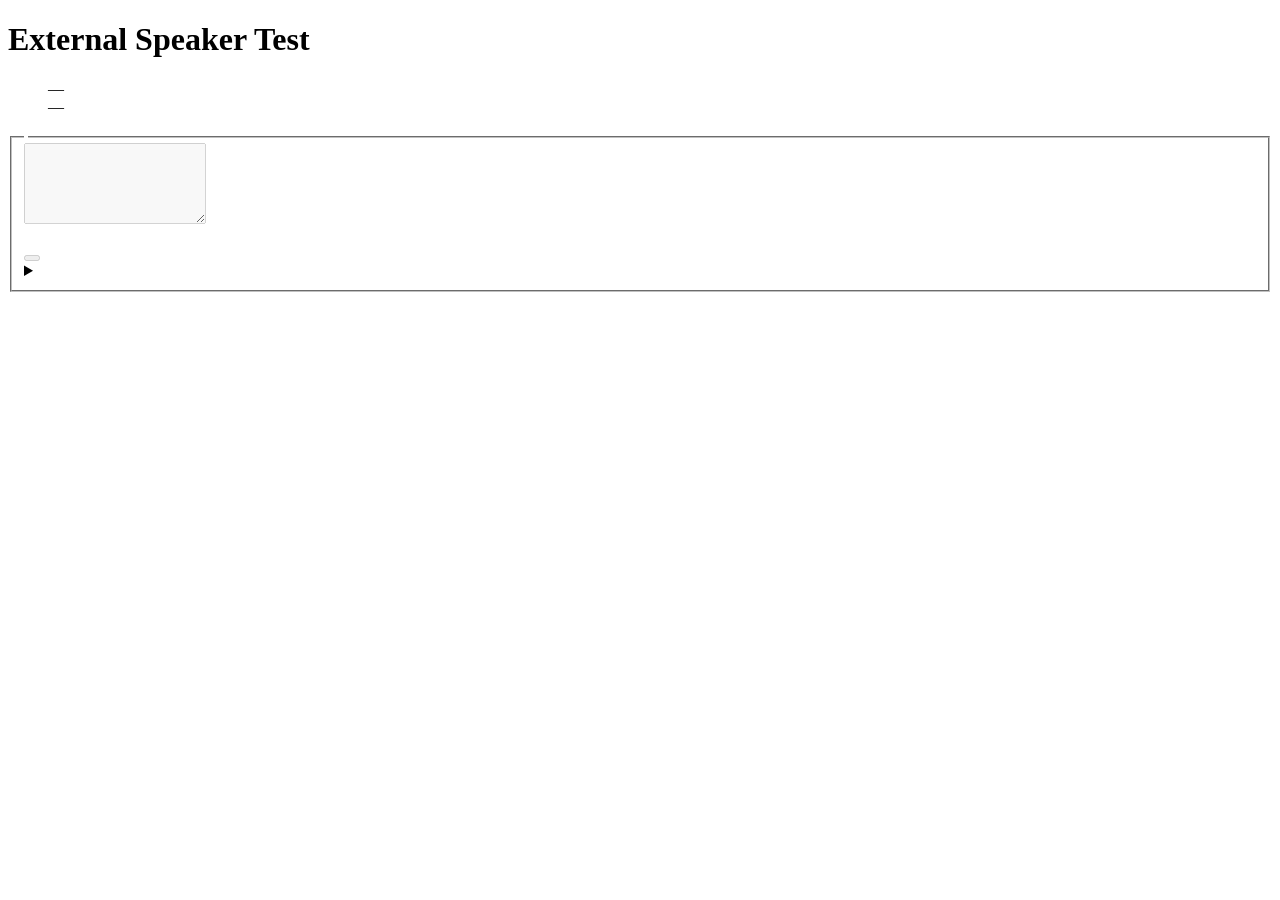
<file: plugins/external-speaker-test/ui/index.html>
<!doctype html>
<html lang="en">
<head>
  <meta charset="utf-8">
  <meta name="viewport" content="width=device-width, initial-scale=1">
  <title>External Speaker Test</title>
  <style>/* CSS will be embedded here */</style>
</head>
<body>
  <main>
    <header class="page-header">
      <h1 data-copy="title">External Speaker Test</h1>
      <p class="intro" data-copy="intro"></p>
      <p class="notice" data-copy="warning"></p>
      <dl class="destination">
        <div><dt data-copy="server"></dt><dd id="origin">—</dd></div>
        <div><dt data-copy="session"></dt><dd id="session">—</dd></div>
      </dl>
    </header>

    <section id="connections" class="connections" aria-labelledby="connections-title" hidden>
      <h2 id="connections-title" data-copy="connections"></h2>
      <div class="field">
        <label for="destination" data-copy="destination"></label>
        <select id="destination" name="destination" aria-describedby="destination-help connection-endpoint">
          <option value="" data-copy="liveDestination"></option>
        </select>
        <p id="destination-help" class="hint" data-copy="destinationHelp"></p>
        <p id="connection-endpoint" class="endpoint" hidden></p>
      </div>
      <p id="credential-advisory" class="notice" data-copy="credentialAdvisory"></p>
      <div id="credential-entry" class="field" hidden>
        <label for="token" data-copy="token"></label>
        <input id="token" type="password" maxlength="128" minlength="43" autocomplete="off" spellcheck="false" autocapitalize="none" autocorrect="off" required aria-invalid="false" aria-describedby="token-help">
        <p id="token-help" class="hint" data-copy="tokenHelp"></p>
        <p id="token-error" class="error" hidden></p>
      </div>
      <div class="actions">
        <button type="button" id="authorize" aria-describedby="credential-advisory" data-copy="authorize" hidden></button>
        <button type="button" id="revoke" aria-describedby="credential-advisory" data-copy="revoke" hidden></button>
        <button type="button" id="remove-connection" data-copy="removeConnection" hidden></button>
        <button type="button" id="refresh-connections" data-copy="refreshConnections"></button>
      </div>
      <p id="connection-status" class="hint" role="status"></p>
      <details id="add-connection-panel">
        <summary id="add-connection-summary" data-copy="newConnection"></summary>
        <form id="add-connection-form" class="advanced-body" aria-labelledby="add-connection-summary" method="post" autocomplete="off" novalidate>
          <div class="field">
            <label for="connection-name" data-copy="connectionName"></label>
            <input id="connection-name" name="name" required maxlength="96" aria-invalid="false" aria-describedby="connection-name-help">
            <p id="connection-name-help" class="hint" data-copy="connectionNameHelp"></p>
            <p id="connection-name-error" class="error" hidden></p>
          </div>
          <div class="field">
            <label for="endpoint" data-copy="endpoint"></label>
            <input id="endpoint" name="endpoint" type="url" required maxlength="460" aria-invalid="false" aria-describedby="endpoint-help" autocapitalize="none" autocorrect="off" spellcheck="false">
            <p id="endpoint-help" class="hint" data-copy="endpointHelp"></p>
            <p id="endpoint-error" class="error" hidden></p>
          </div>
          <div class="actions"><button type="submit" id="add-connection" data-copy="addConnection"></button></div>
        </form>
      </details>
    </section>

    <div class="layout">
      <section class="compose" aria-labelledby="compose-title">
        <h2 id="compose-title" data-copy="compose"></h2>
        <p id="availability" class="notice" role="status"></p>
        <form id="request" aria-labelledby="compose-title" method="post" autocomplete="off" novalidate>
          <fieldset id="fields" disabled>
            <legend class="sr-only" data-copy="inboxRequest"></legend>
            <div class="field">
              <label for="message" data-copy="message"></label>
              <textarea id="message" name="message" rows="5" maxlength="8192" required aria-invalid="false" aria-describedby="message-help"></textarea>
              <div class="support">
                <p id="message-help" data-copy="messageHelp"></p>
                <output id="length" for="message" aria-live="off"></output>
              </div>
              <p id="message-error" class="error" hidden></p>
            </div>
            <div class="actions">
              <button type="submit" id="send" class="primary" data-copy="send"></button>
              <button type="button" id="next-send" data-copy="nextSend" hidden></button>
            </div>
            <p id="send-help" class="hint" hidden></p>
            <details id="advanced">
              <summary data-copy="advanced"></summary>
              <div class="advanced-body">
                <div class="field">
                  <label for="operation" data-copy="operation"></label>
                  <div class="key-row">
                    <input id="operation" name="operation" maxlength="36" spellcheck="false" autocapitalize="none" autocorrect="off" required aria-invalid="false" aria-describedby="operation-help">
                    <button type="button" id="new-key" data-copy="newKey"></button>
                  </div>
                  <p id="operation-help" class="hint" data-copy="operationHelp"></p>
                  <p id="operation-error" class="error" hidden></p>
                </div>
                <p id="preview-help" class="hint" data-copy="previewHelp"></p>
                <div class="actions"><button type="button" id="preview" aria-describedby="preview-help preview-status" data-copy="preview"></button></div>
                <section id="command" class="field" hidden>
                  <label for="curl" data-copy="curl"></label>
                  <textarea id="curl" readonly rows="6" spellcheck="false" aria-describedby="preview-help"></textarea>
                  <div class="actions"><button id="copy" type="button" data-copy="copy"></button></div>
                </section>
                <p id="preview-status" class="hint" role="status"></p>
                <p id="copy-status" class="hint" role="status"></p>
              </div>
            </details>
          </fieldset>
          <p id="validation-status" class="sr-only" role="status"></p>
        </form>
      </section>

      <section class="receipt" aria-labelledby="receipt-title">
        <h2 id="receipt-title" data-copy="receipt"></h2>
        <div id="result" class="receipt-status" role="status" aria-atomic="true">
          <p id="result-label" class="result-label"></p>
          <p id="result-description"></p>
        </div>
        <dl id="receipt-meta" class="receipt-meta" hidden>
          <div id="receipt-operation-row" hidden><dt data-copy="receiptOperation"></dt><dd id="receipt-operation"></dd></div>
          <div id="receipt-ordinal-row" hidden><dt data-copy="ordinal"></dt><dd id="receipt-ordinal"></dd></div>
          <div id="receipt-http-row" hidden><dt data-copy="http"></dt><dd id="receipt-http"></dd></div>
        </dl>
        <details id="request-details" hidden>
          <summary data-copy="requestDetails"></summary>
          <div class="advanced-body">
            <p id="request-line" class="endpoint"></p>
            <h3 id="request-headers-label" data-copy="requestHeaders"></h3>
            <pre id="request-headers" aria-labelledby="request-headers-label" tabindex="0"></pre>
            <h3 id="request-body-label" data-copy="requestBody"></h3>
            <pre id="request-body" aria-labelledby="request-body-label" tabindex="0"></pre>
          </div>
        </details>
        <section id="reply-stream" aria-labelledby="reply-heading" hidden>
          <h3 id="reply-heading" data-copy="replyTitle"></h3>
          <p id="reply-status" role="status"></p>
          <ol id="reply-chunks"></ol>
          <p id="reply-truncated" class="hint" data-copy="replyTruncated" hidden></p>
        </section>
        <details id="response-details" hidden>
          <summary data-copy="responseDetails"></summary>
          <div class="advanced-body">
            <p id="response-status" class="endpoint"></p>
            <h3 id="response-headers-label" data-copy="responseHeaders"></h3>
            <pre id="response-headers" aria-labelledby="response-headers-label" tabindex="0"></pre>
            <h3 id="response-body-label" data-copy="responseBody"></h3>
            <p id="response-truncated" class="hint" data-copy="truncated" hidden></p>
            <pre id="response-body" aria-labelledby="response-body-label" tabindex="0"></pre>
          </div>
        </details>
      </section>
    </div>
  </main>
  <script>/* JS will be embedded here */</script>
</body>
</html>
</file>
